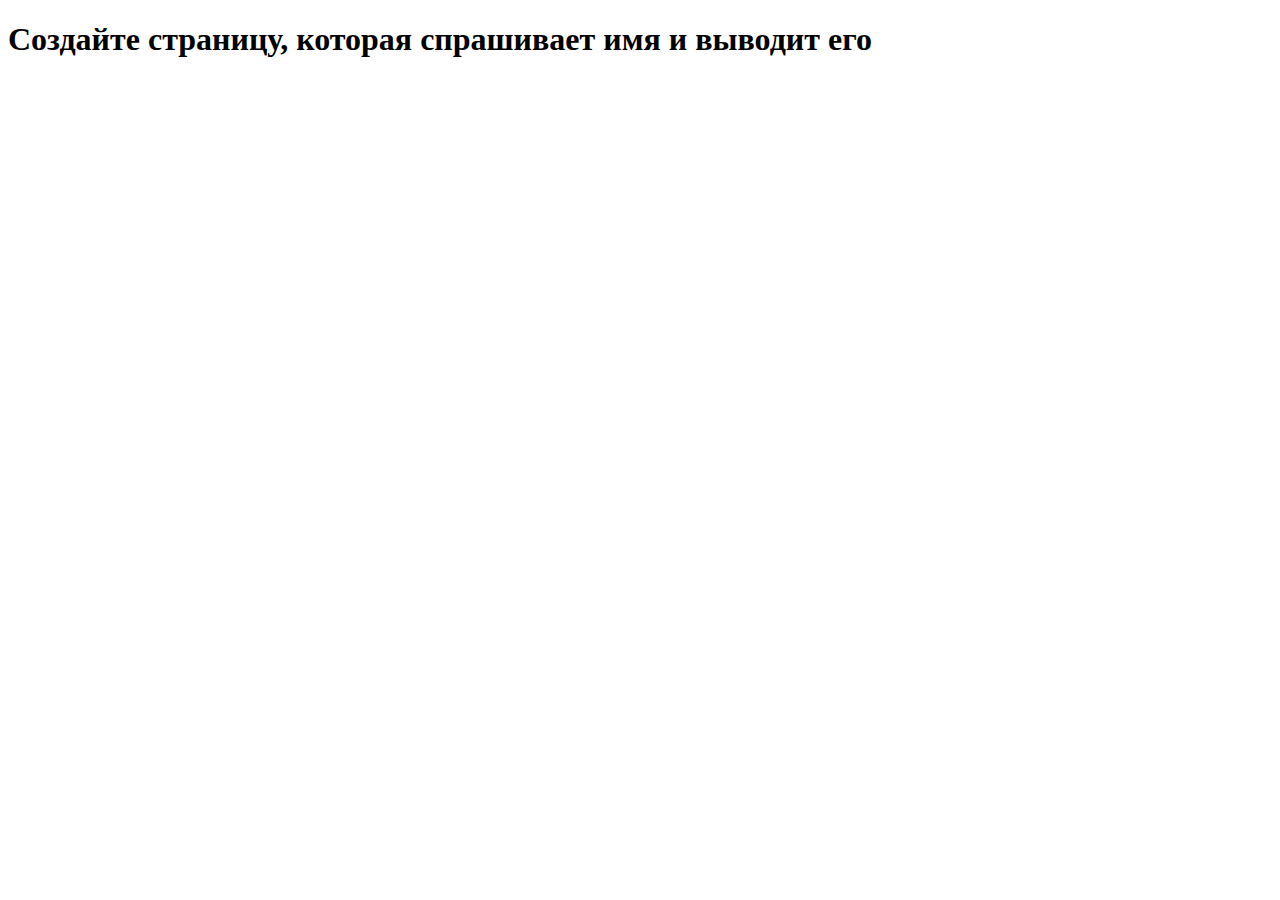
<file: LESS3/SESSION.html>
<!DOCTYPE html>
<html lang="en">
<head>
    <meta charset="UTF-8">
    <title>Урок 3. Основы JavaScript</title>
</head>
<body>
    <h1>Создайте страницу, которая спрашивает имя и выводит его</h1>
    <script>
        var name = prompt("Ваше имя?", "");
        alert("Здравствуйте - " + name + "!");
    </script>
</body>
</html>
</file>
